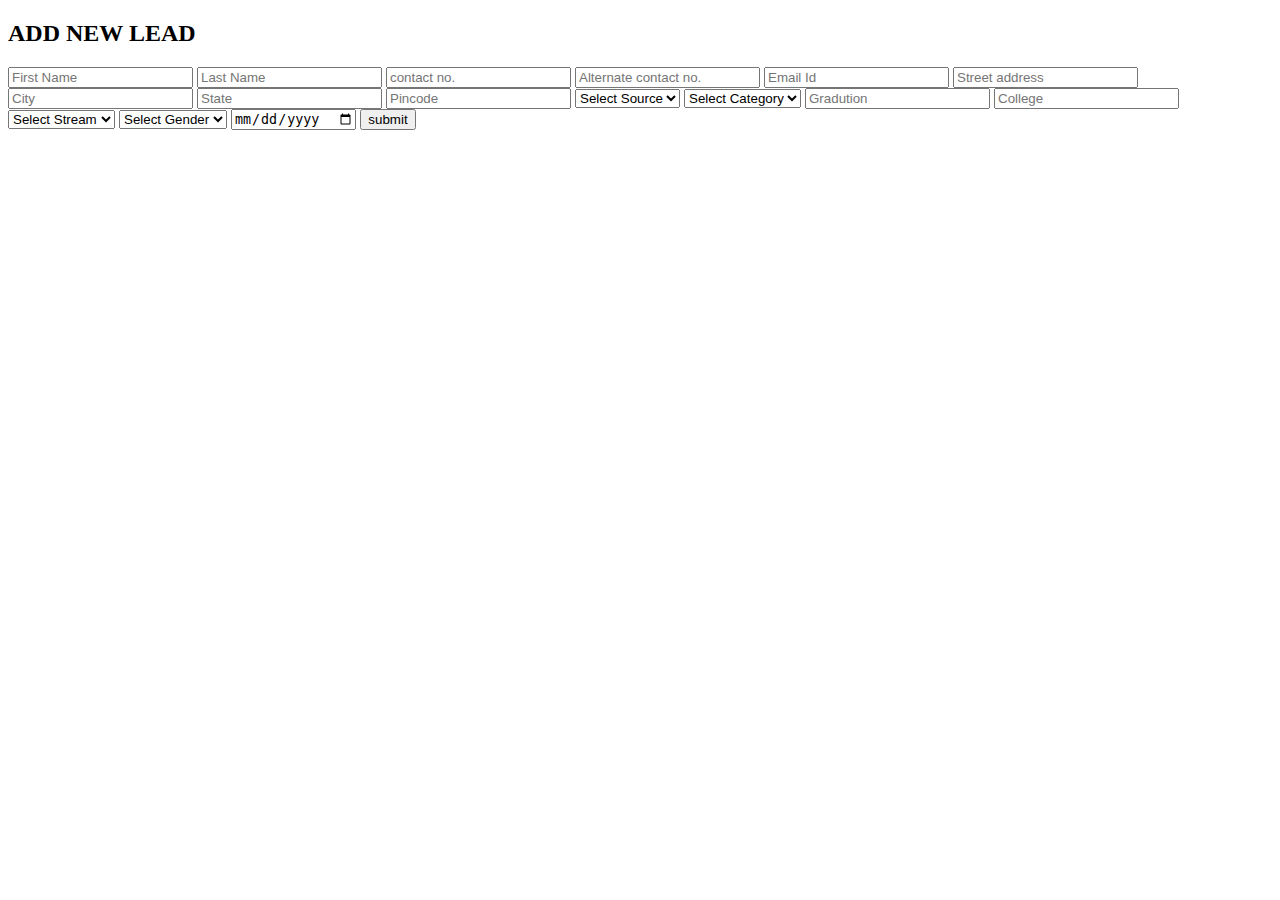
<file: lead.html>
<!DOCTYPE html>
<html lang="en">
<head>
    <meta charset="UTF-8">
    <meta name="viewport" content="width=device-width, initial-scale=1.0">
    <title>Document</title>
</head>
<body>
    <section>
        <div>
      <h2>ADD NEW LEAD</h2>
      <from action="" method="POST">
     <input type="text"placeholder="First Name"/>
     <input type="text"placeholder="Last Name"/>
     <input type="tel"placeholder="contact no."Pattern="[0-9]{10}"/>
     <input type="tel"placeholder="Alternate contact no."Pattern="[0-9]{10}"/>
     <input type="Email "placeholder="Email Id"/>
     <input type="text"placeholder="Street address"/>
     <input type="text"placeholder="City"/>
     <input type="text"placeholder="State"/>
     <input type="number"placeholder="Pincode"/>

     <select>

        <option selected disabled>Select Source</option>
        <option>Website</option>
        <option>App</option>
        <option>Google</option>

     </select>
     <select>

      <option selected disabled>Select Category</option>
      <option>Student</option>
      <option>Professional</option>

     </select>
     
    
     <input type="text"placeholder="Gradution"/>
     <input type="text"placeholder="College"/>

     <select>
        <option selected disabled>Select Stream</option>
        <option>Technical</option>
        <option>Non-Technical</option>

     </select>

     <select>
      
        <option selected disabled>Select Gender</option>
        <option>Male</option>
        <option>Female</option>
        <option>Other</option>




     </select>
     <input type="date"placeholder="Date of birth"/>
     
     
     <button type="submit">submit</button>
      </from>
       </div>
       </section>
    
</body>
</html>
</file>
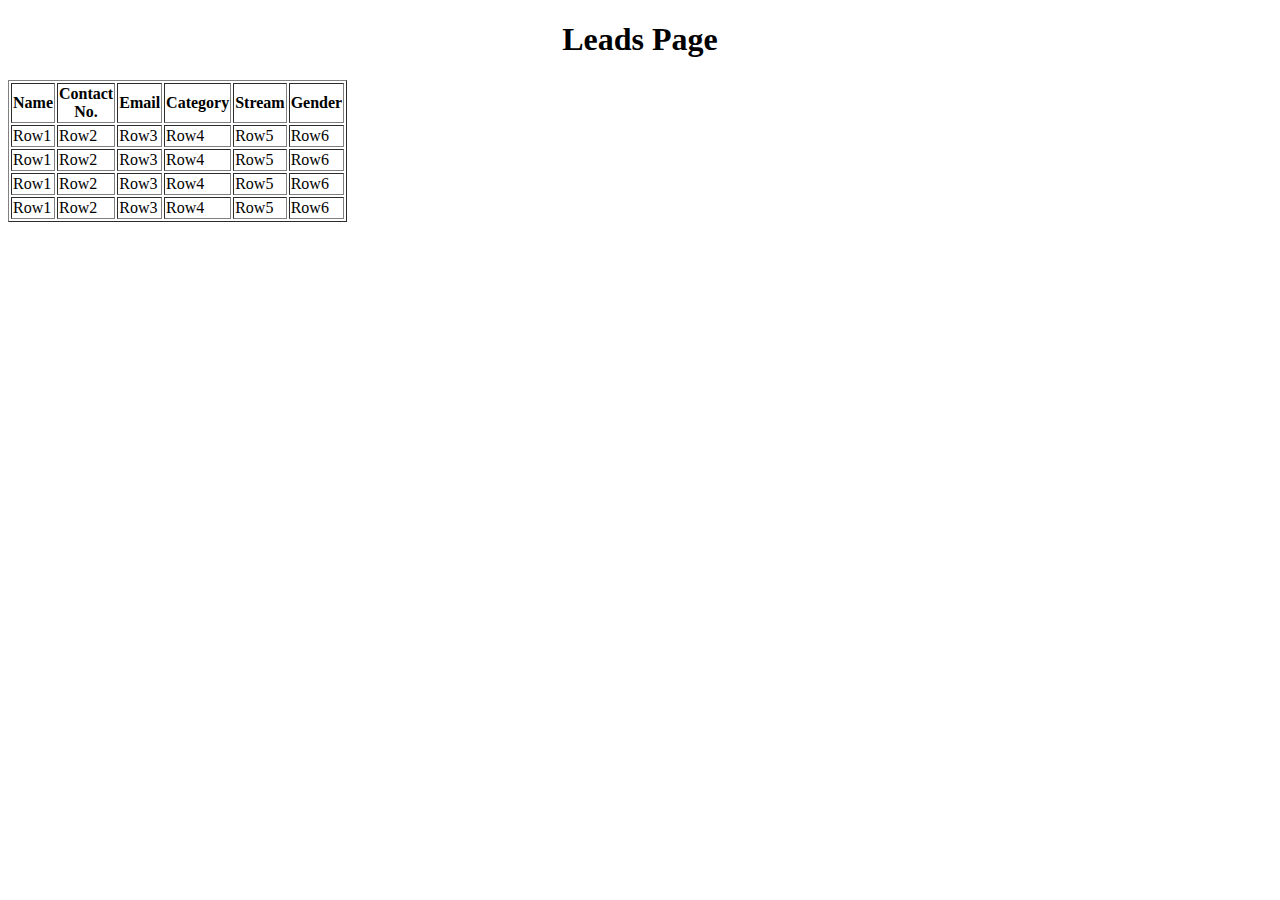
<file: leads.html>
<!DOCTYPE html>
<html lang="en">
<head>
    <meta charset="UTF-8">
    <meta name="viewport" content="width=device-width, initial-scale=1.0">
    <title>Document</title>
</head>
<body>
    <H1 align="center"> Leads Page</H1>
    <table border="1" width = "22%" cellpading="50%">
       <thead>
        <tr>
            <th> Name</th>
            <th>Contact No.</th>
            <th>Email</th>
            <th>Category</th>
            <th>Stream</th>
            <th>Gender</th>
        
        </tr>

        <tr>
            <td>Row1</td>
            <td>Row2</td>
            <td>Row3</td>
            <td>Row4</td>
            <td>Row5</td>
            <td>Row6</td>
            
        </tr>
        <tr>
            <td>Row1</td>
            <td>Row2</td>
            <td>Row3</td>
            <td>Row4</td>
            <td>Row5</td>
            <td>Row6</td>
            
        </tr>
        <tr>
            <td>Row1</td>
            <td>Row2</td>
            <td>Row3</td>
            <td>Row4</td>
            <td>Row5</td>
            <td>Row6</td>
            
        </tr>
        <tr>
            <td>Row1</td>
            <td>Row2</td>
            <td>Row3</td>
            <td>Row4</td>
            <td>Row5</td>
            <td>Row6</td>
            
        </tr>
       </thead>

</body>
</html>
</file>
